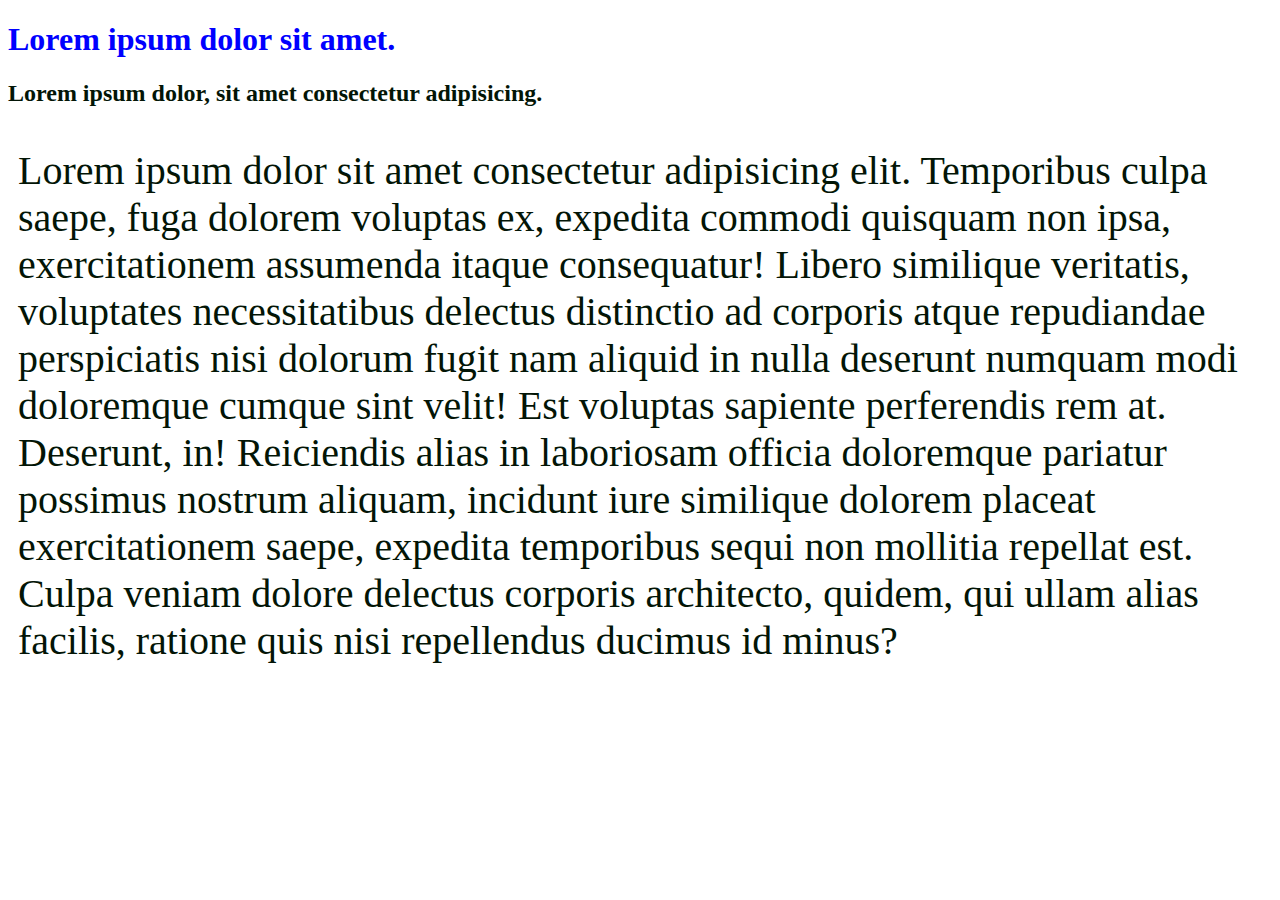
<file: CSS/index.html>
<!DOCTYPE html>
<html lang="en">
<head>
    <meta charset="UTF-8">
    <meta name="viewport" content="width=device-width, initial-scale=1.0">
    <title>Css basics</title>
    <style>
        /* h2 {
            color: darkmagenta;
        } */
        h2, p {
            color: rgb(3, 21, 6);
        }

        /* .browntext {
            color: lawngreen;
        } */
    </style>
    <link rel="stylesheet" href="style.css">
</head>
<body>
    <h1 style="color: blue;">Lorem ipsum dolor sit amet.</h1>
    <h2 class="browntext">Lorem ipsum dolor, sit amet consectetur adipisicing.</h2>

    <p class="browntext">Lorem ipsum dolor sit amet consectetur adipisicing elit. Temporibus culpa saepe, fuga dolorem voluptas ex, expedita commodi quisquam non ipsa, exercitationem assumenda itaque consequatur! Libero similique veritatis, voluptates necessitatibus delectus distinctio ad corporis atque repudiandae perspiciatis nisi dolorum fugit nam aliquid in nulla deserunt numquam modi doloremque cumque sint velit! Est voluptas sapiente perferendis rem at. Deserunt, in! Reiciendis alias in laboriosam officia doloremque pariatur possimus nostrum aliquam, incidunt iure similique dolorem placeat exercitationem saepe, expedita temporibus sequi non mollitia repellat est. Culpa veniam dolore delectus corporis architecto, quidem, qui ullam alias facilis, ratione quis nisi repellendus ducimus id minus?</p>
</body>
</html>
</file>
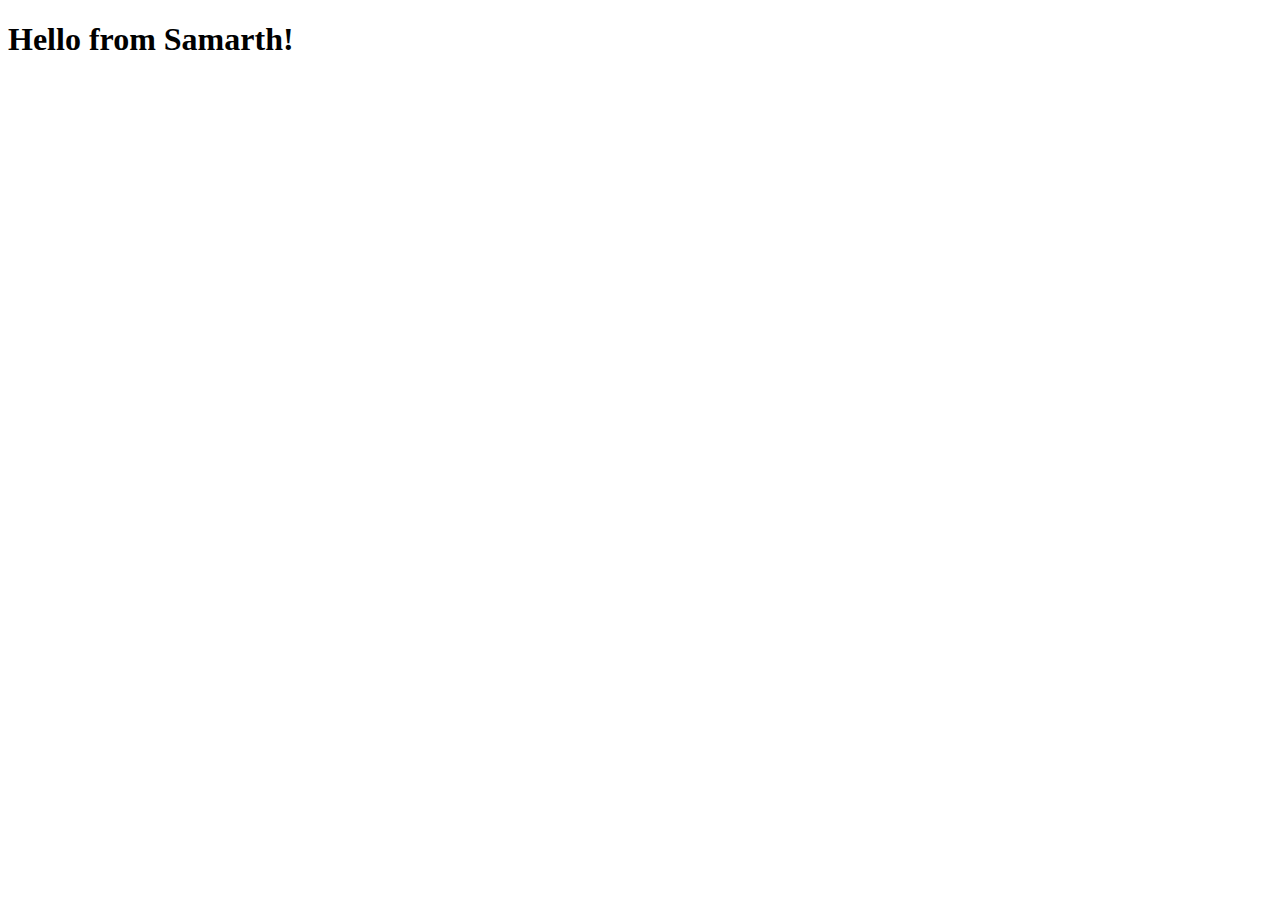
<file: HTML/index.html>
<!DOCTYPE html>
<html lang="en">
<head>
    <meta charset="UTF-8">
    <meta name="viewport" content="width=device-width, initial-scale=1.0">
    <title>Document</title>
</head>
<body>
    <h1>Hello from Samarth!</h1>
</body>
</html>
</file>
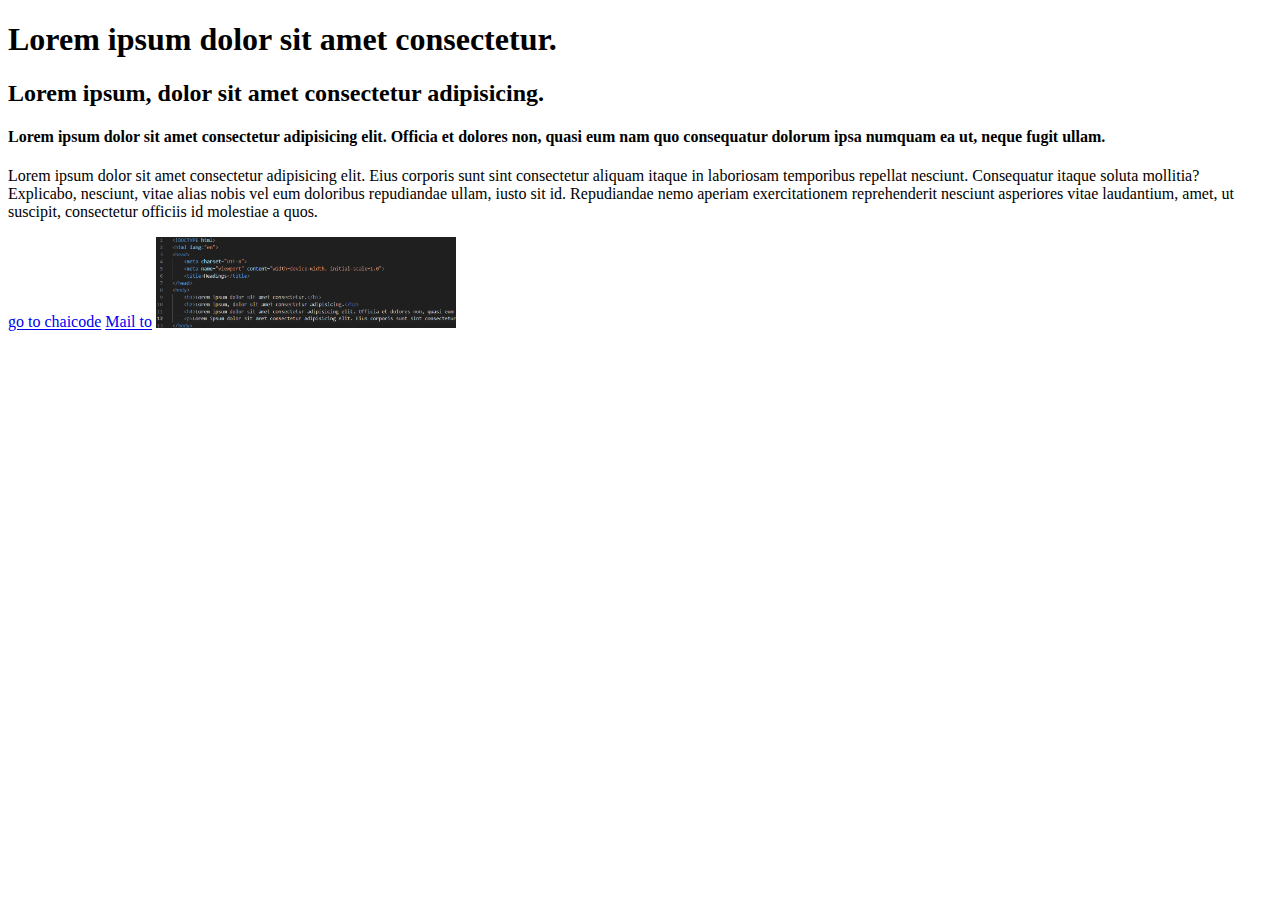
<file: HTML/01_intro.html>
<!DOCTYPE html>
<html lang="en">
<head>
    <meta charset="UTF-8">
    <meta name="viewport" content="width=device-width, initial-scale=1.0">
    <title>Headings</title>
</head>
<body>
    <h1 title="chaicode">Lorem ipsum dolor sit amet consectetur.</h1>
    <h2 title="New tool tip">Lorem ipsum, dolor sit amet consectetur adipisicing.</h2>
    <h4>Lorem ipsum dolor sit amet consectetur adipisicing elit. Officia et dolores non, quasi eum nam quo consequatur dolorum ipsa numquam ea ut, neque fugit ullam.</h4>
    <p>Lorem ipsum dolor sit amet consectetur adipisicing elit. Eius corporis sunt sint consectetur aliquam itaque in laboriosam temporibus repellat nesciunt. Consequatur itaque soluta mollitia? Explicabo, nesciunt, vitae alias nobis vel eum doloribus repudiandae ullam, iusto sit id. Repudiandae nemo aperiam exercitationem reprehenderit nesciunt asperiores vitae laudantium, amet, ut suscipit, consectetur officiis id molestiae a quos.</p>
    <a href="https://chaicode.com"> go to chaicode</a>
    <a href="mailto: samarthr.shanbhag@gmail.com"> Mail to</a>
    <a href="tel:+919004594064"></a>
    <img src="./Images/sswebdev1.png" width="300px" alt="">
</body>
</html>
</file>
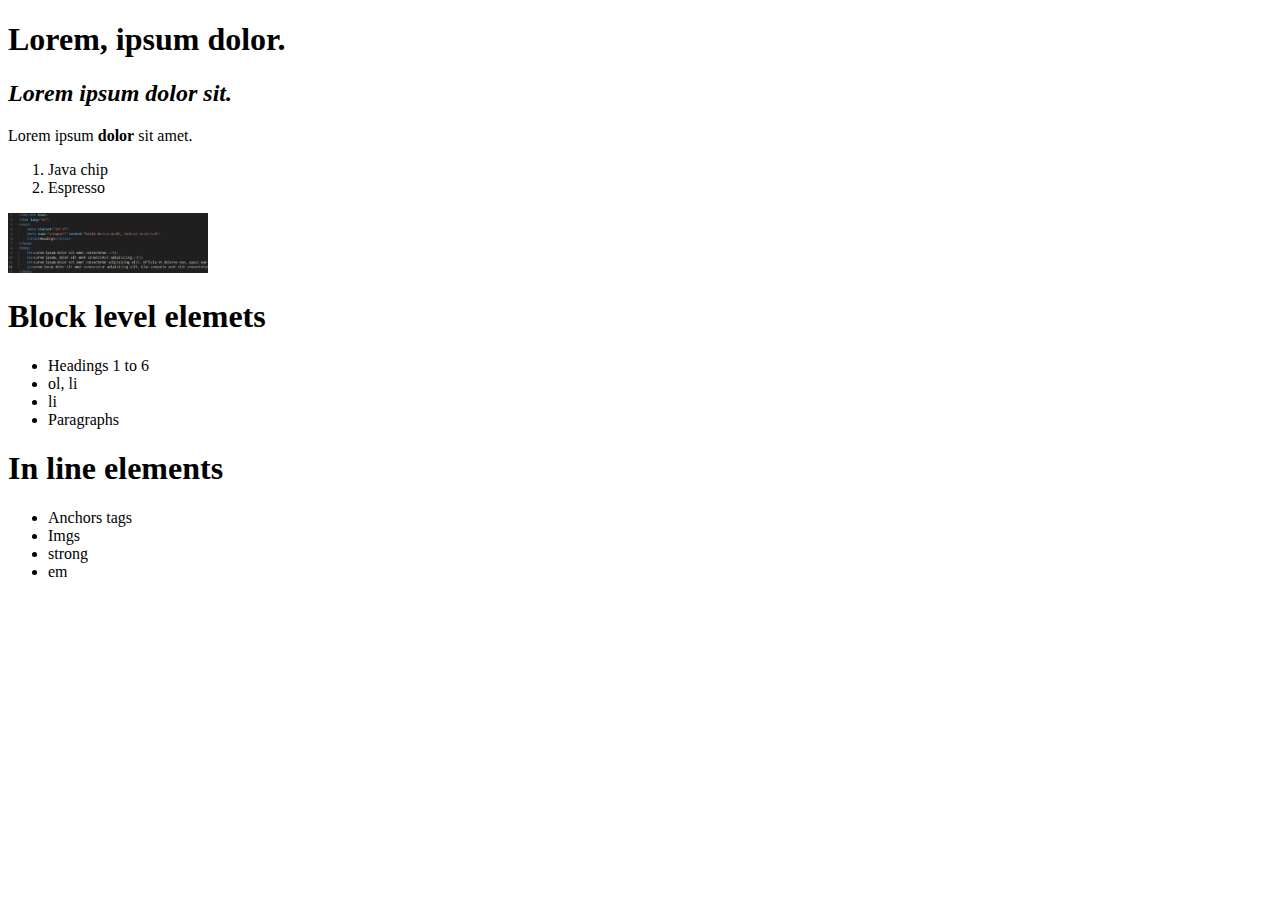
<file: HTML/02_headings_list.html>
<!DOCTYPE html>
<html lang="en">
<head>
    <meta charset="UTF-8">
    <meta name="viewport" content="width=device-width, initial-scale=1.0">
    <title>Lists</title>
</head>
<body>
    <h1>Lorem, <b>ipsum</b> dolor.</h1>
    <h2><em>Lorem ipsum dolor sit.</em></h2>
    <p>Lorem ipsum <strong>dolor</strong> sit amet.</p>
    

    <ol>
        <li>Java chip</li>
        <li>Espresso</li>
    </ol>
    <img src="./Images/sswebdev1.png" width="200px" alt="">
    

    <div>
        <h1>Block level elemets</h1>
        <ul>
            <li>Headings 1 to 6</li>
            <li>ol, li</li>
            <li>li</li>
            <li>Paragraphs</li>
        </ul>
    </div>

    <div>
        <h1>In line elements</h1>
        <ul>
            <li>Anchors tags</li>
            <li>Imgs</li>
            <li>strong</li>
            <li>em</li>
        </ul>
    </div>
</body>
</html
</file>
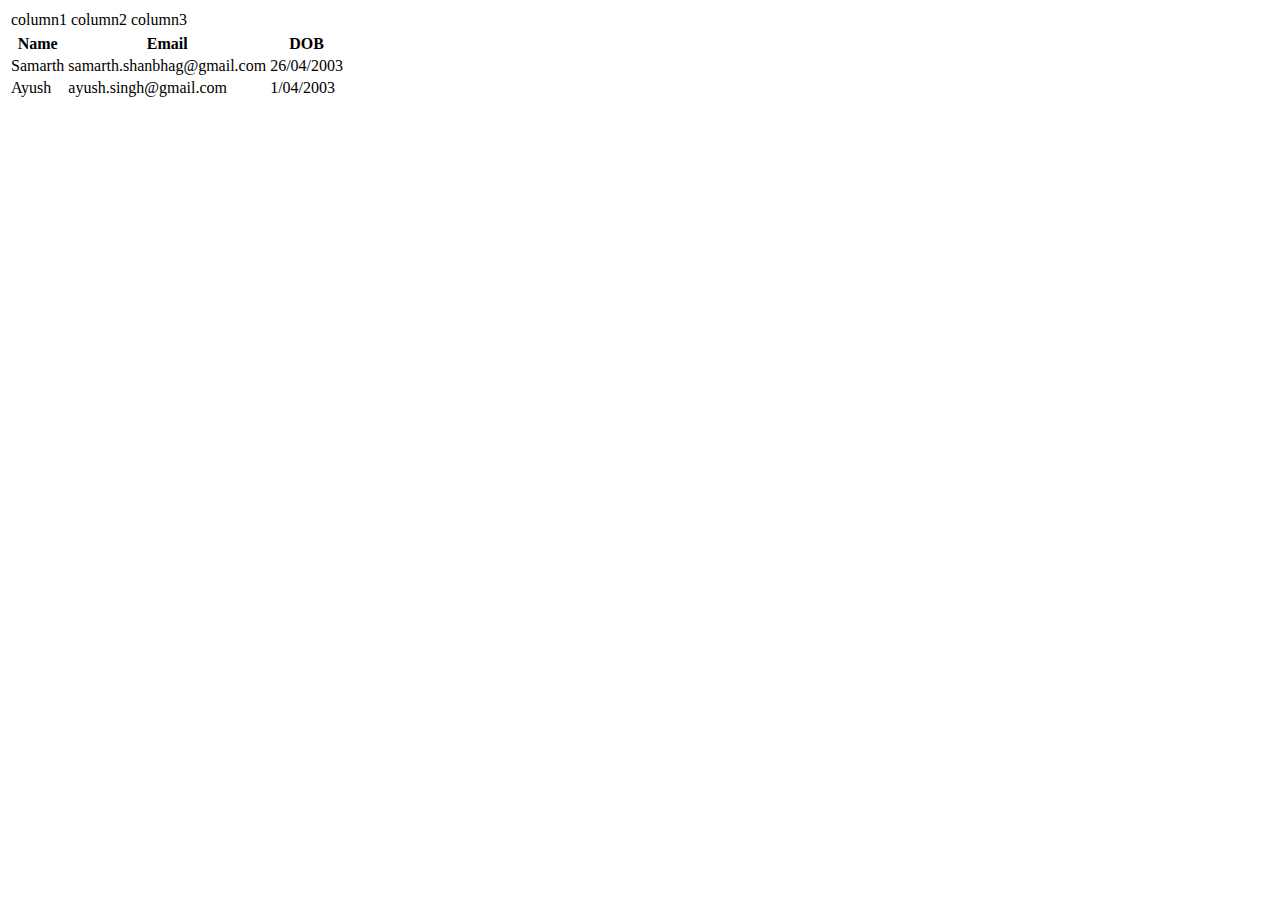
<file: HTML/03_tables.html>
<!DOCTYPE html>
<html lang="en">
<head>
    <meta charset="UTF-8">
    <meta name="viewport" content="width=device-width, initial-scale=1.0">
    <title>Tables</title>
</head>
<body>
    <table>
        <tr>
            <td>column1</td>
            <td>column2</td>
            <td>column3</td>
        </tr>
    </table>

    <table>
        <tr>
            <th>Name</th>
            <th>Email</th>
            <th>DOB</th>
        </tr>
        <tr>
            <td>Samarth</td>
            <td>samarth.shanbhag@gmail.com</td>
            <td>26/04/2003</td>
        </tr>
        <tr>
            <td>Ayush</td>
            <td>ayush.singh@gmail.com</td>
            <td>1/04/2003</td>
        </tr>
    </table>
</body>
</html>
</file>
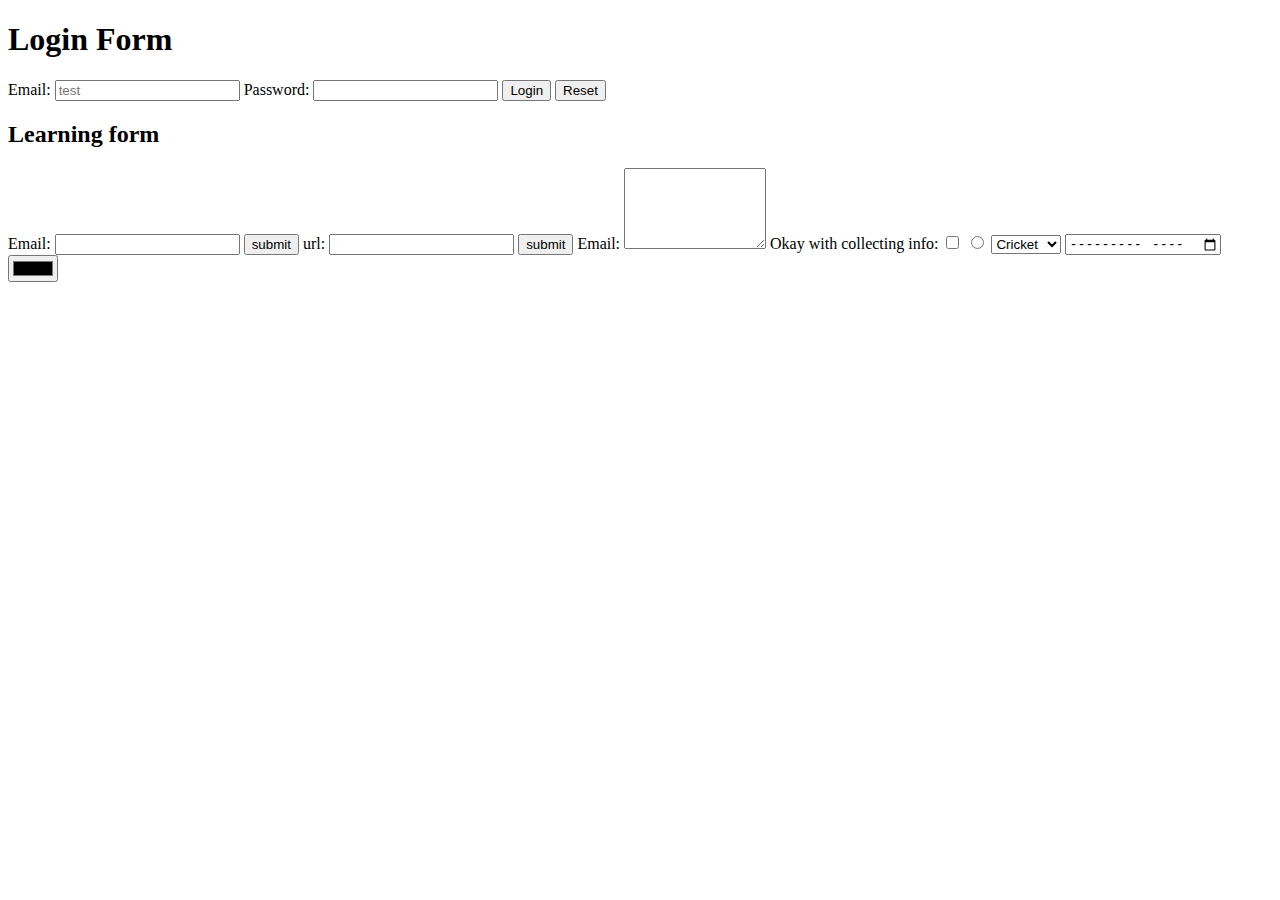
<file: HTML/04_forms.html>
<!DOCTYPE html>
<html lang="en">
<head>
    <meta charset="UTF-8">
    <meta name="viewport" content="width=device-width, initial-scale=1.0">
    <title>Forms</title>
</head>
<body>
    <h1>Login Form</h1>

    <form >
        <label for="Email">
            Email:
            <input placeholder="test" type="text" name="Email">
        </label>
        <label for="Password">
            Password:
            <input type="password" name="Password" id="">
        </label>
        <button type="submit">Login</button>
        <button type="reset">Reset</button>

    </form>

    <div>
        <h2>Learning form</h2>
        <form >
            <label for="Email">
                Email:
                <input type="email" name="email" id="">
            </label>
            <button type="submit">submit</button>

            <label for="url">
                url:
                <input type="url" name="url" id="">
            </label>
            <button type="submit">submit</button>

            <label for="Email">
                Email:
                <textarea rows="5" cols="15" name="" id=""></textarea>
            </label>

            <label for="Okay with collecting info">
                Okay with collecting info:
                <input type="checkbox" name="pi" id="">
                <input type="radio" name="pi2" id="">
            </label>

            <label for="Games">
                <select name="Games" id="">
                    <option value="Cricket">Cricket</option>
                    <option value="Football">Football</option>
                    <option value="Sumo">Sumo</option>
                </select>
            </label>

            <label for="month">
                <input type="month" name="" id="">
                <input type="color" name="" id="">
            </label>
            
        </form>
    </div>
</body>
</html>
</file>
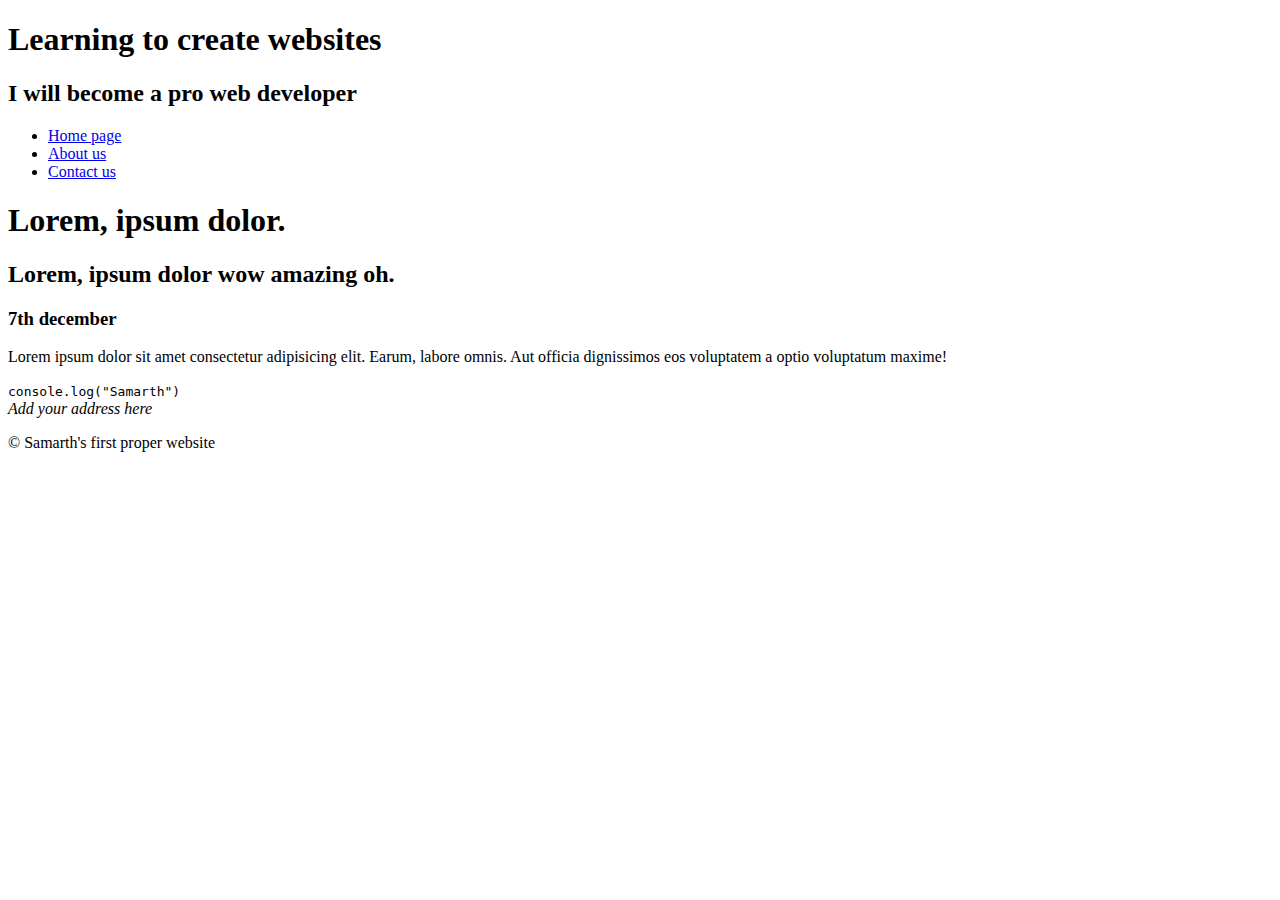
<file: HTML/05_semantics.html>
<!DOCTYPE html>
<html lang="en">
<head>
    <meta charset="UTF-8">
    <meta name="viewport" content="width=device-width, initial-scale=1.0">
    <title>Gym workout</title>
</head>
<body>
    <header>
        <hgroup>
            <h1>Learning to create websites</h1>
            <h2>I will become a pro web developer</h2>
        </hgroup>
        <nav>
            <ul>
                <li><a href="#">Home page</a></li>
                <li><a href="#">About us</a></li>
                <li><a href="#">Contact us</a></li>
            </ul>
        </nav>
    </header>

    <article>
        <hgroup>
            <h1>Lorem, ipsum dolor.</h1>
            <h2>Lorem, ipsum dolor wow amazing oh.</h2>
            <h3><time datetime="2024-12-07">7th december</time></h3>
        </hgroup>
        
        <section>
            <p>Lorem ipsum dolor sit amet consectetur adipisicing elit. Earum, labore omnis. Aut officia dignissimos eos voluptatem a optio voluptatum maxime!</p>
        </section>
        <section>
            <code>console.log("Samarth")</code>
        </section>
    </article>

    <footer>
        <address> Add your address here</address>
        <p> &copy; Samarth's first proper website</p>
    </footer>



</body>
</html>
</file>
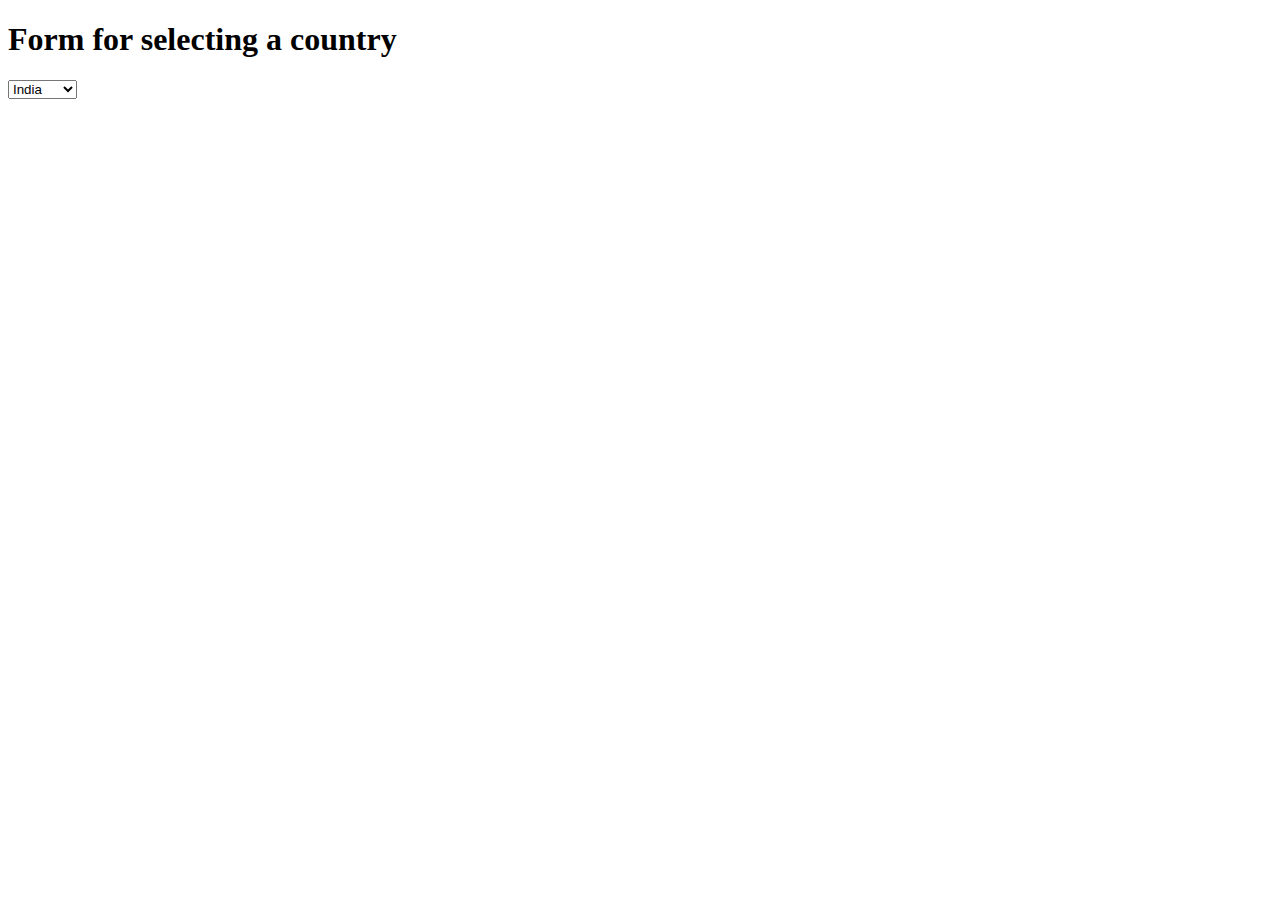
<file: HTML/Form_practice.html>
<!DOCTYPE html>
<html lang="en">
<head>
    <meta charset="UTF-8">
    <meta name="viewport" content="width=device-width, initial-scale=1.0">
    <title>Document</title>
</head>
<body>
    <h1>Form for selecting a country</h1>
    <form >
        <label for="country">
            <select name="country" id="">
                <option value="India">India</option>
                <option value="Canada">Canada</option>
                <option value="UK">UK</option>
            </select>
        </label>
    </form>


</body>
</html>
</file>
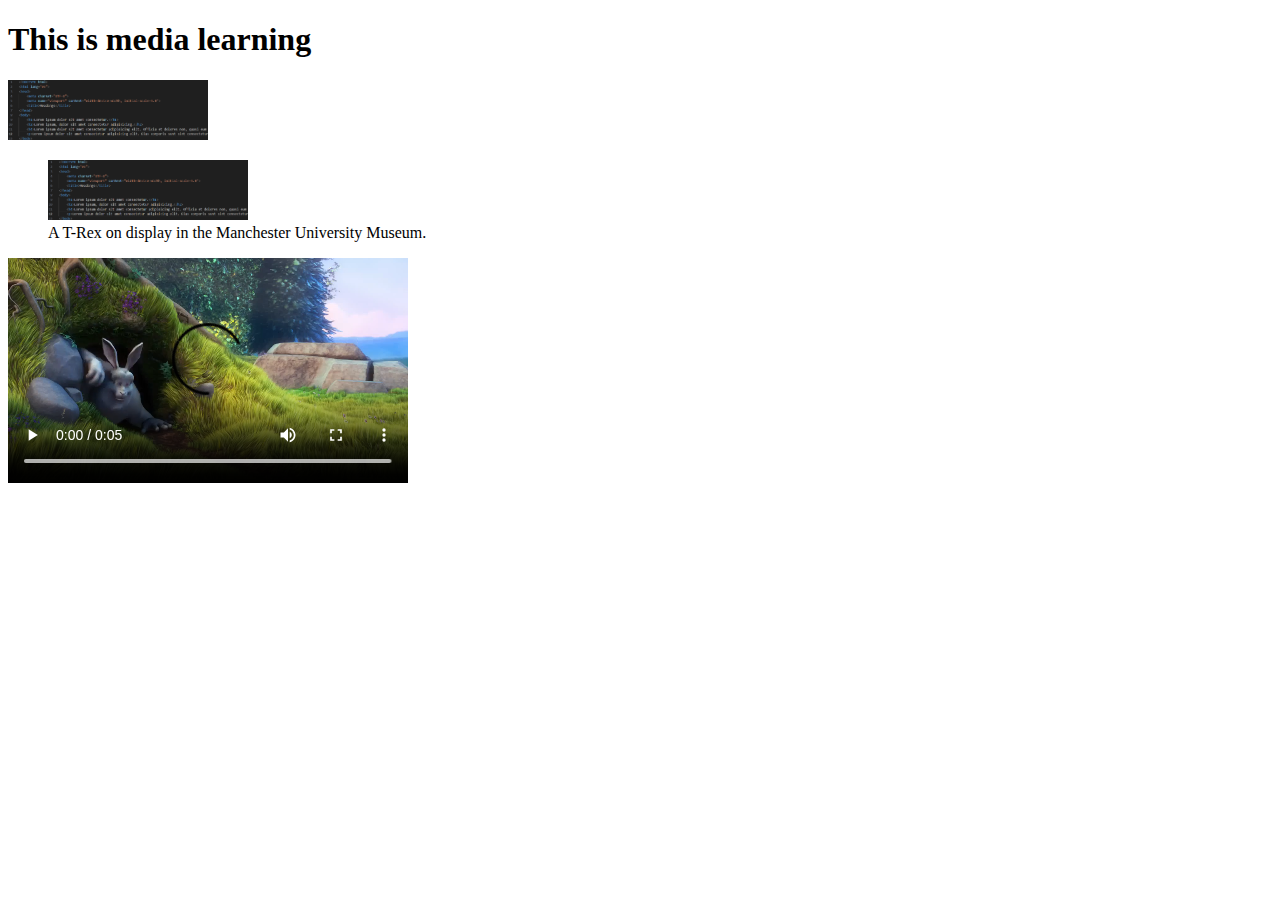
<file: HTML/media.html>
<!DOCTYPE html>
<html lang="en">
  <head>
    <meta charset="UTF-8" />
    <meta name="viewport" content="width=device-width, initial-scale=1.0" />
    <title>Media</title>
  </head>
  <body>
    <h1>This is media learning</h1>
    <img
      src="Images/sswebdev1.png"
      title="Coding screen"
      width="200px"
      alt="Coding screen"
    />

    <figure>
  <img
    src="Images/sswebdev1.png"
    alt="The head and torso of a dinosaur skeleton;
            it has a large head with long sharp teeth"
    width="200"
     />

  <figcaption>
    A T-Rex on display in the Manchester University Museum.
  </figcaption>
    </figure>

    <video src="./Images/big_buck_bunny_720p_1mb.mp4" width="400px" controls controlslist="noplaybackrate foobar"></video>

  </body>
</html>
</file>
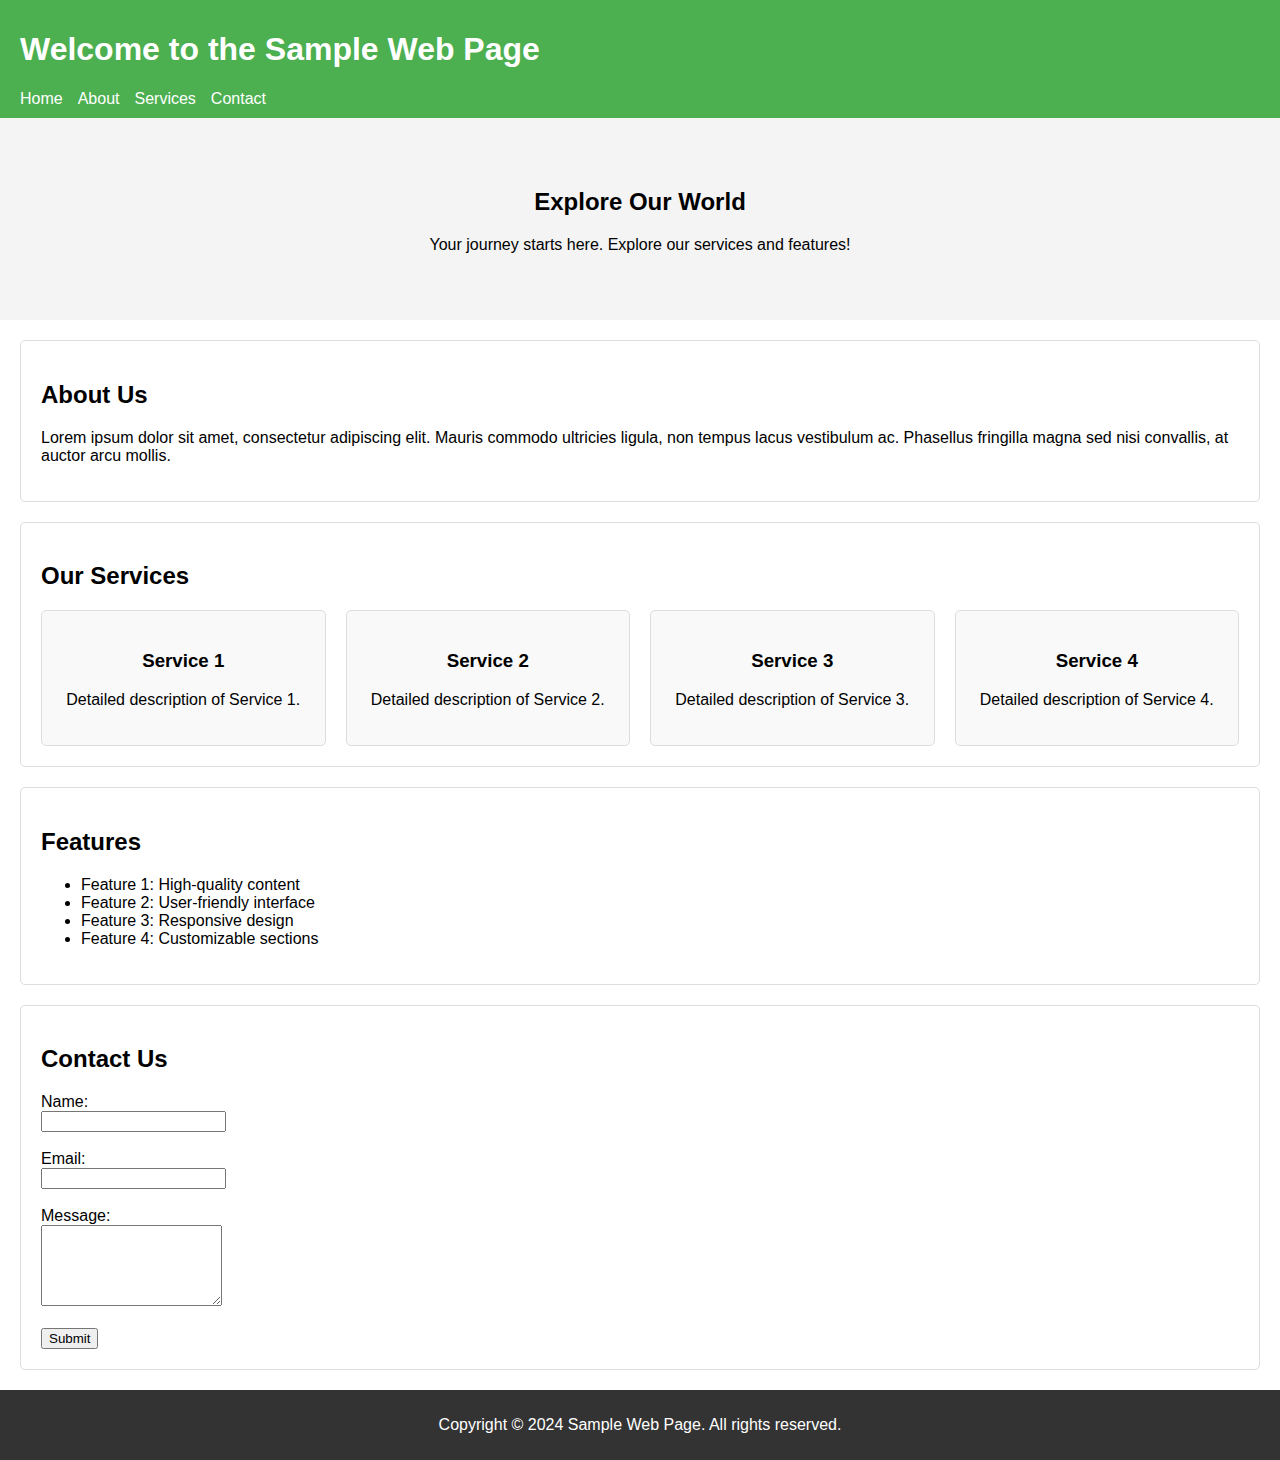
<file: HTML/skeleton.html>
<!DOCTYPE html>
<html lang="en">

<head>
    <meta charset="UTF-8">
    <meta name="viewport" content="width=device-width, initial-scale=1.0">
    <title>Sample Web Page</title>
    <style>
        body {
            font-family: Arial, sans-serif;
            margin: 0;
            padding: 0;
        }

        header {
            background-color: #4CAF50;
            color: white;
            padding: 10px 20px;
        }

        nav ul {
            list-style-type: none;
            margin: 0;
            padding: 0;
            display: flex;
        }

        nav ul li {
            margin-right: 15px;
        }

        nav ul li a {
            color: white;
            text-decoration: none;
        }

        .hero {
            background-color: #f4f4f4;
            padding: 50px 20px;
            text-align: center;
        }

        section {
            padding: 20px;
            margin: 20px;
            border: 1px solid #ddd;
            border-radius: 5px;
        }

        footer {
            background-color: #333;
            color: white;
            text-align: center;
            padding: 10px 0;
        }

        .grid {
            display: grid;
            grid-template-columns: repeat(auto-fit, minmax(200px, 1fr));
            gap: 20px;
        }

        .grid-item {
            padding: 20px;
            border: 1px solid #ddd;
            border-radius: 5px;
            text-align: center;
            background-color: #f9f9f9;
        }
    </style>
</head>

<body>
    <!-- Header -->
    <header>
        <h1>Welcome to the Sample Web Page</h1>
        <nav>
            <ul>
                <li><a href="#home">Home</a></li>
                <li><a href="#about">About</a></li>
                <li><a href="#services">Services</a></li>
                <li><a href="#contact">Contact</a></li>
            </ul>
        </nav>
    </header>

    <!-- Hero Section -->
    <div class="hero">
        <h2>Explore Our World</h2>
        <p>Your journey starts here. Explore our services and features!</p>
    </div>

    <!-- About Section -->
    <section id="about">
        <h2>About Us</h2>
        <p>
            Lorem ipsum dolor sit amet, consectetur adipiscing elit. Mauris commodo ultricies ligula, non tempus lacus
            vestibulum ac. Phasellus fringilla magna sed nisi convallis, at auctor arcu mollis.
        </p>
    </section>

    <!-- Services Section -->
    <section id="services">
        <h2>Our Services</h2>
        <div class="grid">
            <div class="grid-item">
                <h3>Service 1</h3>
                <p>Detailed description of Service 1.</p>
            </div>
            <div class="grid-item">
                <h3>Service 2</h3>
                <p>Detailed description of Service 2.</p>
            </div>
            <div class="grid-item">
                <h3>Service 3</h3>
                <p>Detailed description of Service 3.</p>
            </div>
            <div class="grid-item">
                <h3>Service 4</h3>
                <p>Detailed description of Service 4.</p>
            </div>
        </div>
    </section>

    <!-- Features Section -->
    <section>
        <h2>Features</h2>
        <ul>
            <li>Feature 1: High-quality content</li>
            <li>Feature 2: User-friendly interface</li>
            <li>Feature 3: Responsive design</li>
            <li>Feature 4: Customizable sections</li>
        </ul>
    </section>

    <!-- Contact Section -->
    <section id="contact">
        <h2>Contact Us</h2>
        <form>
            <label for="name">Name:</label><br>
            <input type="text" id="name" name="name" required><br><br>
            <label for="email">Email:</label><br>
            <input type="email" id="email" name="email" required><br><br>
            <label for="message">Message:</label><br>
            <textarea id="message" name="message" rows="5" required></textarea><br><br>
            <button type="submit">Submit</button>
        </form>
    </section>

    <!-- Footer -->
    <footer>
        <p>Copyright &copy; 2024 Sample Web Page. All rights reserved.</p>
    </footer>
</body>

</html>
</file>
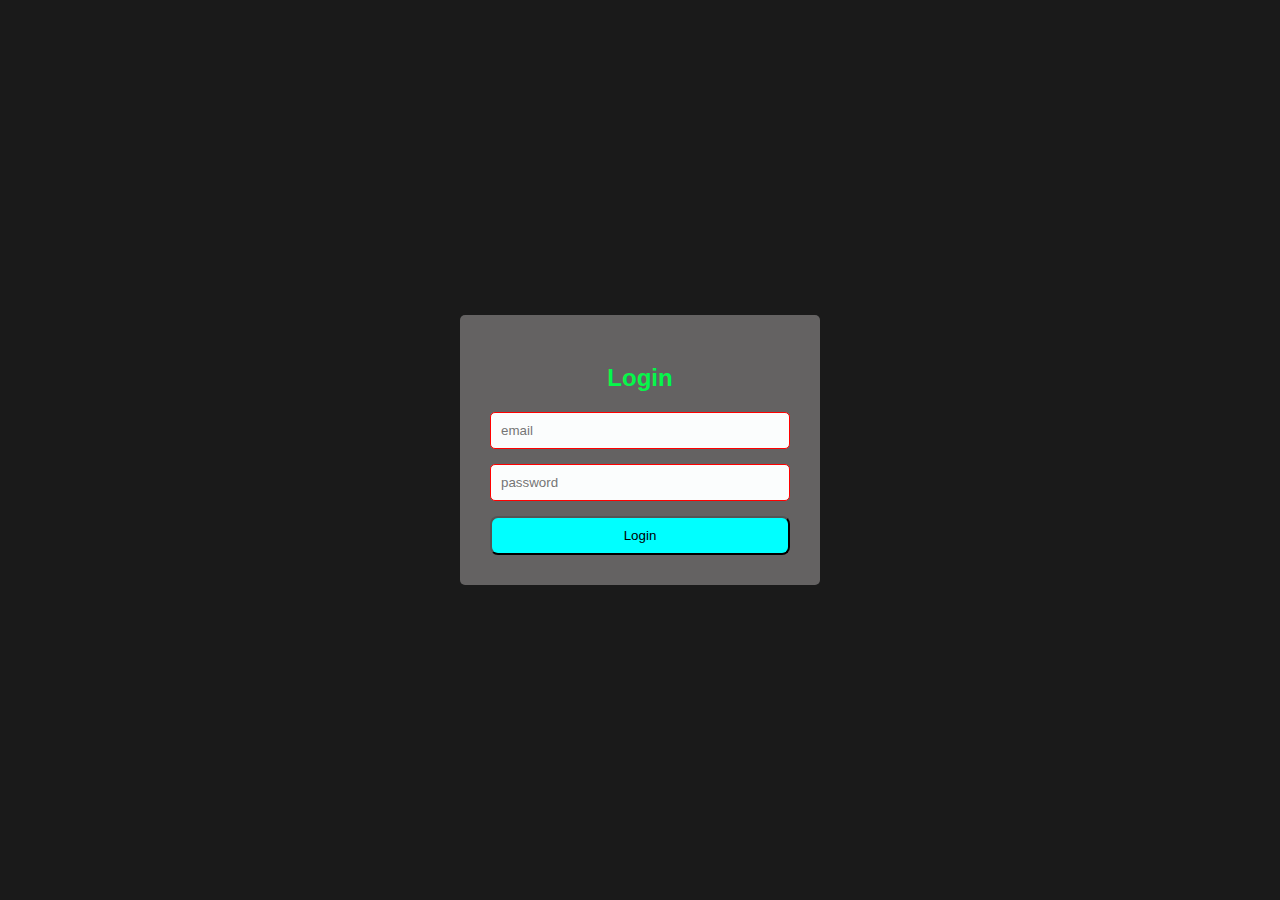
<file: CSS/02_login_project/login.html>
<!DOCTYPE html>
<html lang="en">
<head>
    <meta charset="UTF-8">
    <meta name="viewport" content="width=device-width, initial-scale=1.0">
    <title>Login Page</title>
    <style>
        body {
            font-family: Arial, Helvetica, sans-serif;
            background-color: #1a1a1a;
            margin: 0;
            padding: 0;
            height: 100vh;
            display: flex;
            justify-content: center;
            align-items: center;
        }
        .card {
            background-color: #646262;
            border-radius: 5px;
            padding: 30px;
            width: 300px;
        }

        h2 {
            color: #06f74a;
            text-align: center;
            margin-bottom: 20px;
        }

        form {
            display: flex;
            flex-direction: column;
        }

        input {
            margin-bottom: 15px;
            padding: 10px;
            border-radius: 5px;
            border: 1px solid red;
            background-color: #fbfdfd;
        }

        button {
            background-color: aqua;
            color: black;
            padding: 10px;
            border-radius: 8px;
        }
        button:hover {
            background-color: #5206f7;
        }
    </style>
</head>
<body>
    <div class="card">
        <h2>Login</h2>
        <form>
            <input type="email" placeholder="email">
            <input type="password" placeholder="password">
            <button type="submit">Login</button>
        </form>
    </div>
</body>
</html>
</file>
<file: CSS/style.css>
p {
    font-size: 40px;
    padding-left: 10px;
}
</file>
